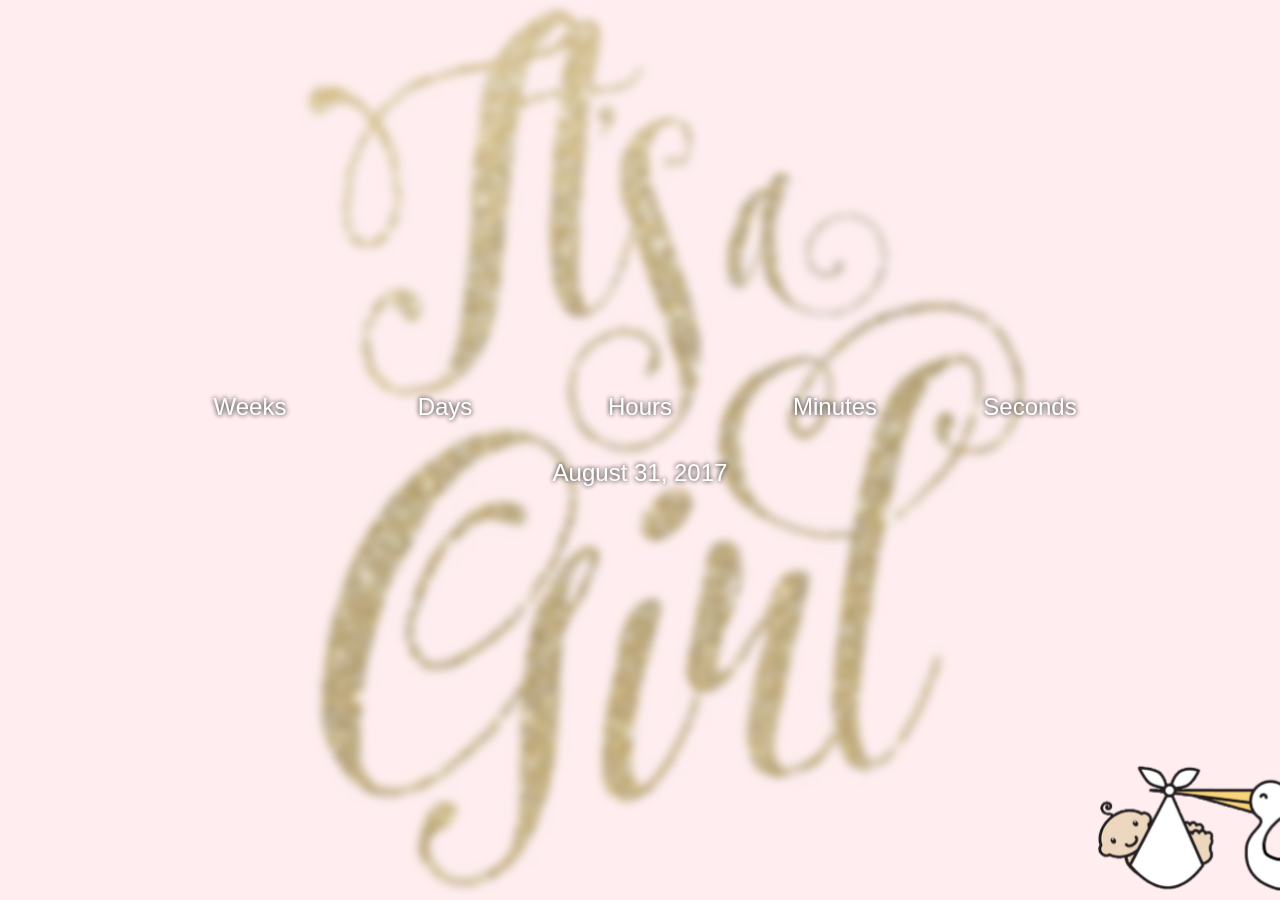
<file: index.html>
<!doctype html>
<html>
  <head>
    <title>Harper</title>
    <link rel="stylesheet" href="//maxcdn.bootstrapcdn.com/bootstrap/3.3.2/css/bootstrap.min.css">
    <script src="https://code.jquery.com/jquery-3.2.1.min.js" integrity="sha256-hwg4gsxgFZhOsEEamdOYGBf13FyQuiTwlAQgxVSNgt4=" crossorigin="anonymous"></script>
    <script src="/moment.min.js"></script>

    <script>
      $(function () {
        var target = moment({year: 2017, month: 7, day: 31, hour: 0, minute: 0, second: 0});

        updateClock = function () {
          var diff, weeks, days, hours, minutes, seconds;
          var endDate = target.clone();
          var now = moment();

          diff = endDate.diff(now, 'milliseconds', true);
          weeks = Math.floor(moment.duration(diff).asWeeks());

          diff = endDate.subtract('weeks', weeks).diff(now, 'milliseconds', true);
          days = Math.floor(moment.duration(diff).asDays());

          diff = endDate.subtract('days', days).diff(now, 'milliseconds', true);
          hours = Math.floor(moment.duration(diff).asHours());

          diff = endDate.subtract('hours', hours).diff(now, 'milliseconds', true);
          minutes = Math.floor(moment.duration(diff).asMinutes());

          diff = endDate.subtract('minutes', minutes).diff(now, 'milliseconds', true);
          seconds = Math.floor(moment.duration(diff).asSeconds());

          $('#clock').find('.weeks').text(weeks);
          $('#clock').find('.days').text(days);
          $('#clock').find('.hours').text(hours);
          $('#clock').find('.minutes').text(minutes);
          $('#clock').find('.seconds').text(seconds)
        };

        window.setInterval(updateClock, 1000);
        updateClock();
      });

    </script>

    <style type="text/css">
      html, body {
        text-align: center;
        height: 100%;
        background-color: #ffedef;
      }

      * {
        color: #fff;
      }

      .background {
        width: 100%;
        height: 100%;
        position: fixed;
        top: 0;
        left: 0;
        opacity: .75;
        background-image: url('girl.jpg');
        background-color: #ffedef;
        background-size: contain;
        background-repeat: no-repeat;
        background-position: center;

        -webkit-filter: blur(5px);
        -moz-filter: blur(5px);
        -o-filter: blur(5px);
        -ms-filter: blur(5px);
        filter: blur(5px) ;
      }

      #clock {
        z-index: 10;
        display: inline-block;
        text-align: center;
        margin: 0 auto;
        position: relative;
        top: 50%;
        text-shadow: 0px 0px 5px rgba(0, 0, 0, 1);
        transform: translateY(-50%);
      }

      #clock h2 {
        margin-bottom: 2px;
        font-size: 300%;
      }

      #clock h3 {
        margin-top: 0;
        margin-bottom: 40px;
        color: #fff;
      }

      .stork {
        z-index: 5;
        background-image: url('stork.png');
        background-size: cover;
        background-position: center;
        background-repeat: no-repeat;
        position: fixed;
        bottom: 0px;
        right: -15px;
        width: 200px;
        height: 150px;
      }
    </style>

    <meta name="viewport" content="width=device-width, initial-scale=1">
  </head>

  <body>
    <div class="background">
    </div>
    <div id="clock" class="container">
      <div class="row">
        <div class="col-md-1"></div>

        <div class="col-md-2 col-sm-2">
          <h2 class="weeks"></h2>
          <h3>Weeks</h3>
        </div>

        <div class="col-md-2 col-sm-2">
          <h2 class="days"></h2>
          <h3>Days</h3>
        </div>

        <div class="col-md-2 col-sm-2">
          <h2 class="hours"></h2>
          <h3>Hours</h3>
        </div>

        <div class="col-md-2 col-sm-2">
          <h2 class="minutes"></h2>
          <h3>Minutes</h3>
        </div>

        <div class="col-md-2 col-sm-2">
          <h2 class="seconds"></h2>
          <h3>Seconds</h3>
        </div>
      </div>
      <div class="row">
        <div class="col-md-12 col-sm-12 centered">
          <h3>August 31, 2017</h3>
        </div>
      </div>
    </div>
    <div class="stork"></div>
  </body>
</html>
</file>
